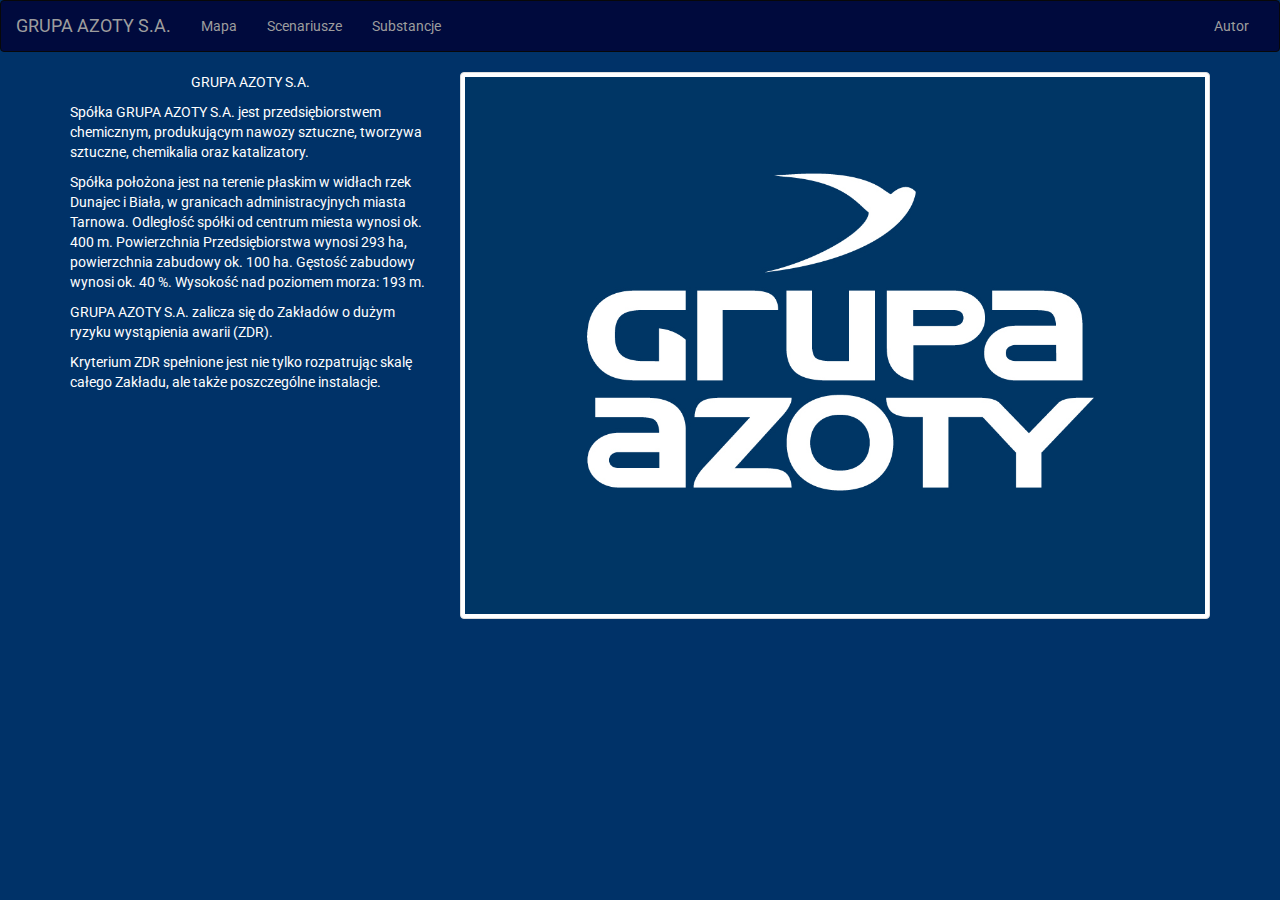
<file: index.html>
<!DOCTYPE html>
<html lang="pl">

<head>
    <meta charset="UTF-8">
    <meta name="viewport" content="width=device-width, initial-scale=1">
    <title>Wewnętrzny Plan Operacyjno-Ratowniczy</title>
    <link rel="stylesheet" href="favicon.ico">
    <link rel="stylesheet" href="https://maxcdn.bootstrapcdn.com/bootstrap/3.3.7/css/bootstrap.min.css">
    <link rel="stylesheet" href="style/wpor.css">
    <link href="https://fonts.googleapis.com/css?family=Roboto:400,700" rel="stylesheet">
    <link rel="stylesheet" href="https://maxcdn.bootstrapcdn.com/font-awesome/4.7.0/css/font-awesome.min.css">
</head>

<body>

    <!-- Pasek nawigacji -->

    <nav class="navbar navbar-inverse">
        <div class="container-fluid">

            <!-- Logo i linki nie do zwinięcia -->

            <div class="navbar-header">
                <button type="button" class="navbar-toggle collapsed" data-toggle="collapse" data-target="#bs-example-navbar-collapse-1" aria-expanded="false">
	        <span class="sr-only">Toggle navigation</span>
	        <span class="icon-bar"></span>
	        <span class="icon-bar"></span>
	        <span class="icon-bar"></span>
	      </button>
                <a class="navbar-brand" href="#">
        <p class="capitalic">grupa azoty s.a.</p>
      </a>
            </div>

            <!-- Linki, które będą zwinięte-->

            <div class="collapse navbar-collapse" id="bs-example-navbar-collapse-1">
                <ul class="nav navbar-nav">
                    <li><a href="mapa.html">Mapa <span class="sr-only">(current)</span></a></li>
                    <li><a href="scenario.html">Scenariusze</a></li>
                    <li><a href="subst.html">Substancje</a></li>
                </ul>
                <ul class="nav navbar-nav navbar-right">
                    <li><a href="#">Autor</a></li>
                </ul>
            </div>
            <!-- /.navbar-collapse -->
        </div>
        <!-- /.container-fluid -->
    </nav>

    <!-- Koniec paska nawigacyjnego -->

    <!-- Główny kontener -->

    <div class="container">
        <div class="row">
            <div class="col-lg-4 col-md-4 col-sm-4">
                <p class="capitalic centruj">grupa azoty s.a.</p>
                <p>Spółka <span class="capitalic magnify">grupa azoty s.a.</span> jest przedsiębiorstwem chemicznym, produkującym nawozy sztuczne, tworzywa sztuczne, chemikalia oraz katalizatory.</p>
                <p>Spółka położona jest na terenie płaskim w widłach rzek <span>Dunajec</span> i <span>Biała</span>, w granicach administracyjnych miasta <span>Tarnowa</span>. Odległość spółki od centrum miesta wynosi ok. <span>400 m</span>. Powierzchnia Przedsiębiorstwa wynosi <span>293 ha</span>, powierzchnia zabudowy ok. <span>100 ha</span>. Gęstość zabudowy wynosi ok. <span>40 %</span>. Wysokość nad poziomem morza: <span>193 m</span>.</p>
                <p><span class="capitalic">grupa azoty s.a.</span> zalicza się do <span class="magnify">Zakładów o dużym ryzyku wystąpienia awarii (ZDR)</span>.</p>
                <p>Kryterium <span class="magnify">ZDR</span> spełnione jest nie tylko rozpatrując skalę całego Zakładu, ale także poszczególne instalacje.</p>
            </div>
            <div class="col-lg-8 col-md-8 col-sm-8">
                <div class="thumbnail obracanko">
                    <img src="img/logo_dark.jpg" alt="logo">
                </div>
            </div>


    </div>

    <script src="https://code.jquery.com/jquery-3.2.1.min.js"></script>
    <script src="https://maxcdn.bootstrapcdn.com/bootstrap/3.3.7/js/bootstrap.min.js"></script>
    <script src="js/map.js">
    </script>
    
</body>

</html>
</file>
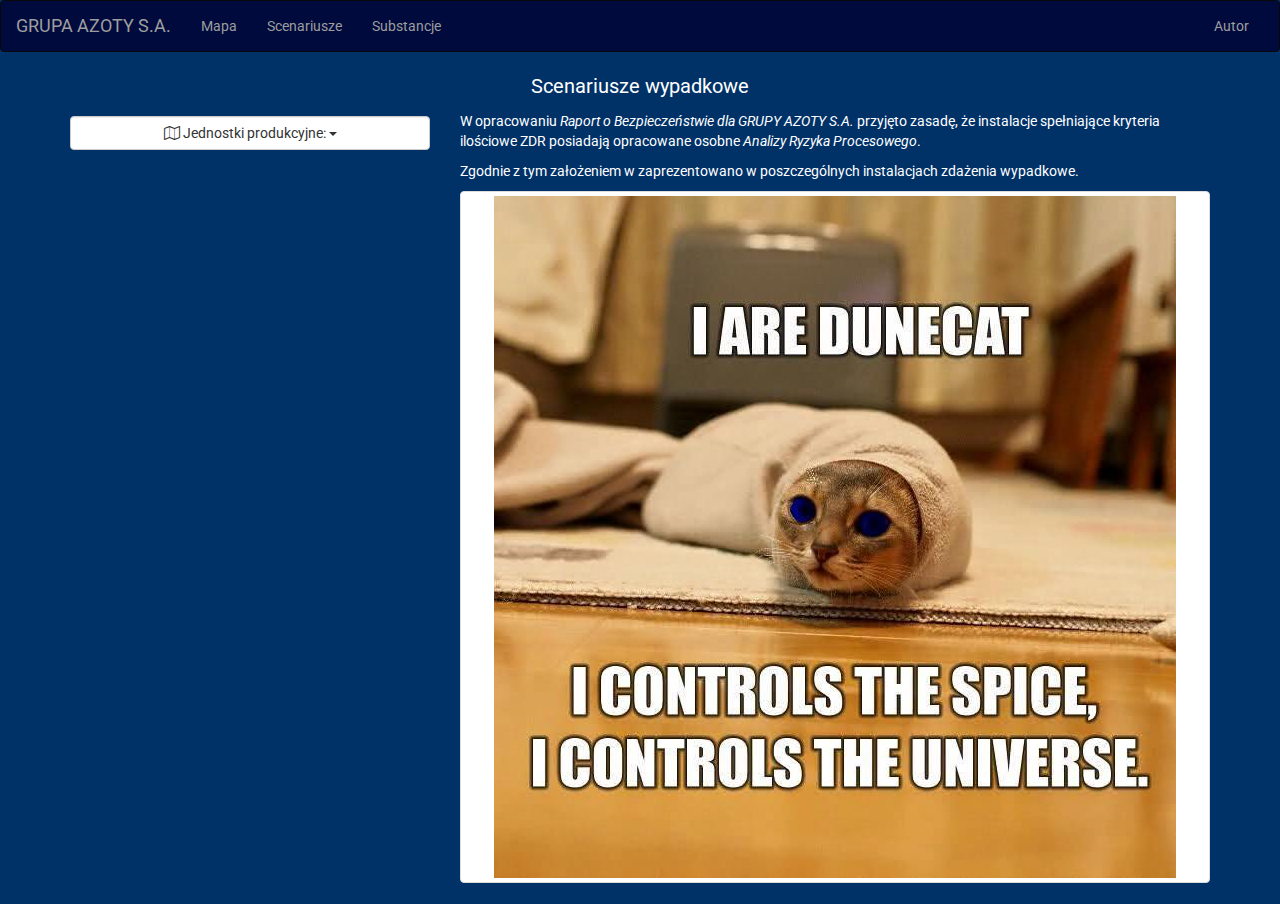
<file: scenario.html>
<!DOCTYPE html>
<html lang="pl">

<head>
    <meta charset="UTF-8">
    <meta name="viewport" content="width=device-width, initial-scale=1">
    <title>Wewnętrzny Plan Operacyjno-Ratowniczy</title>
    <link rel="stylesheet" href="favicon.ico">
    <link rel="stylesheet" href="https://maxcdn.bootstrapcdn.com/bootstrap/3.3.7/css/bootstrap.min.css">
    <link rel="stylesheet" href="style/wpor.css">
    <link href="https://fonts.googleapis.com/css?family=Roboto:400,700" rel="stylesheet">
    <link rel="stylesheet" href="https://maxcdn.bootstrapcdn.com/font-awesome/4.7.0/css/font-awesome.min.css">
</head>

<body>

    <!-- Pasek nawigacji -->

    <nav class="navbar navbar-inverse">
        <div class="container-fluid">

            <!-- Logo i linki nie do zwinięcia -->

            <div class="navbar-header">
                <button type="button" class="navbar-toggle collapsed" data-toggle="collapse" data-target="#bs-example-navbar-collapse-1" aria-expanded="false">
	        <span class="sr-only">Toggle navigation</span>
	        <span class="icon-bar"></span>
	        <span class="icon-bar"></span>
	        <span class="icon-bar"></span>
	      </button>
                <a class="navbar-brand" href="index.html">
                    <p class="capitalic">grupa azoty s.a.</p>
                </a>
            </div>

            <!-- Linki, które będą zwinięte-->

            <div class="collapse navbar-collapse" id="bs-example-navbar-collapse-1">
                <ul class="nav navbar-nav">
                    <li><a href="mapa.html">Mapa <span class="sr-only">(current)</span></a></li>
                    <li><a href="#">Scenariusze</a></li>
                    <li><a href="subst.html">Substancje</a></li>
                </ul>
                <ul class="nav navbar-nav navbar-right">
                    <li><a href="#">Autor</a></li>
                </ul>
            </div>
            <!-- /.navbar-collapse -->
        </div>
        <!-- /.container-fluid -->
    </nav>

    <!-- Koniec paska nawigacyjnego -->

    <!-- Główny kontener -->

    <div class="container">
        <div class="row">
            <div class="col-lg-12 col-md-12 col-sm-12">
                <p id="logoScenariusz">Scenariusze wypadkowe</p>
            </div>
        </div>
        <div class="row">
            <div class="col-lg-4 col-md-4 col-sm-4">

                <!-- Jednostki Produkcyjne -->

                <div class="dropdown separatorTop">
                    <button class="btn btn-default dropdown-toggle input-block-level form-control" type="button" id="brandSelect" data-toggle="dropdown" aria-haspopup="true" aria-expanded="true" title="Wybierz Jednostkę">
				    <span class="fa fa-map-o"></span> Jednostki produkcyjne: 
				    <span class="caret"></span>
				  </button>
                    <ul class="dropdown-menu" aria-labelledby="brandSelect">
                        <li><a href="#" onclick="selectNawozy()">Jednostka Biznesowa Nawozy</a></li>
                        <li><a href="#" onclick="selectTworzywa()">Segment Biznesowy Tworzyw</a></li>
                        <li><a href="#" onclick="selectLogistyka()">Centrum Logistyki </a></li>
                        <li><a href="#" onclick="selectKatalizatory()">Jednostka Biznesowa Katalizatory</a></li>
                    </ul>
                </div>

                <!-- Instalacje Jednostki Biznesowej Nawozy -->

                <div class="dropdown separatorTop nawozyInvisible" id="instalNawozy1">
                    <button class="btn btn-default dropdown-toggle input-block-level form-control" type="button" id="instalNawozy" data-toggle="dropdown" aria-haspopup="true" aria-expanded="true" title="Wybierz instalację w JP Nawozy">
				    Instalacje JP Nawozy
				    <span class="caret"></span>
				  </button>
                    <ul class="dropdown-menu" aria-labelledby="instalNawozy">
                        <li><a href="#" onclick="instAmon1()">Instalacja Amoniaku I</a></li>
                        <li><a href="#" onclick="instAmon2()">Instalacja Amoniaku II</a></li>
                        <li><a href="#" onclick="stoAmon()">Stokaż Amoniaku</a></li>
                        <li><a href="#" onclick="instKas()">Instalacja Kwasu Azotowego Stężonego</a></li>
                        <li><a href="#" onclick="stoKas()">Stokaż Kwasu Azotowego Stężonego</a></li>
                        <li><a href="#" onclick="instNit()">Instalacja Nitrozy</a></li>
                        <li><a href="#" onclick="instNaw()">Instalacje Nawozowe</a></li>
                    </ul>
                </div>

                <!-- Instalacje Segmentu Biznesowego Tworzyw -->

                <div class="dropdown separatorTop tworzywaInvisible" id="instalTworzywa1">
                    <button class="btn btn-default dropdown-toggle input-block-level form-control" type="button" id="instalTworzywa" data-toggle="dropdown" aria-haspopup="true" aria-expanded="true" title="Wybierz instalację w SB Tworzyw">
				    Instalacje SB Tworzyw
				    <span class="caret"></span>
				  </button>
                    <ul class="dropdown-menu" aria-labelledby="instalTworzywa">
                        <li><a href="#" onclick="instAzot()">Instalacja Azotynu Amonu</a></li>
                        <li><a href="#" onclick="instSha()">Instalacja Siarczanu Hydroksyloaminy</a></li>
                        <li><a href="#" onclick="stoOleumA()">Stokaż Oleum A-78, A-78a</a></li>
                        <li><a href="#" onclick="stoFen()">Stokaż Fenolu</a></li>
                        <li><a href="#" onclick="stoOleumK()">Stokaż Oleum K-13a</a></li>
                        <li><a href="#" onclick="stoK50()">Stokaż Organiczny K-50</a></li>
                        <li><a href="#" onclick="stoUtl()">Utlenianie i Destylacja Cykloheksanonu</a></li>
                        <li><a href="#" onclick="cenCh()">Centrale chłodnicze nr I, V i VI</a></li>
                        <li><a href="#" onclick="stoFor()">Zbiorniki formaliny</a></li>
                        <li><a href="#" onclick="stoMet()">Stokaż metanolu</a></li>
                        <li><a href="#" onclick="instFor()">Instalacja Formaliny i Trioksanu</a></li>
                    </ul>
                </div>

                <!-- Instalacje Centrum Logistyki -->

                <div class="dropdown separatorTop logistykaInvisible" id="instalLogistyka1">
                    <button class="btn btn-default dropdown-toggle input-block-level form-control" type="button" id="instalLogistyka" data-toggle="dropdown" aria-haspopup="true" aria-expanded="true" title="Wybierz instalację w Centrum Logistyki">
				    Instalacje Centrum Logistyki
				    <span class="caret"></span>
				  </button>
                    <ul class="dropdown-menu" aria-labelledby="instalLogistyka">
                        <li><a href="#" onclick="magNaw()">Magazyn Nawozów</a></li>
                    </ul>
                </div>

                <!-- Instalacje JB Katalizatory -->

                <div class="dropdown separatorTop katalizatoryInvisible" id="instalKatalizatory1">
                    <button class="btn btn-default dropdown-toggle input-block-level form-control" type="button" id="instalKatalizatory" data-toggle="dropdown" aria-haspopup="true" aria-expanded="true" title="Wybierz instalację w JB Katalizatory">
				    Instalacje JB Katalizatory
				    <span class="caret"></span>
				  </button>
                    <ul class="dropdown-menu" aria-labelledby="instalKatalizatory">
                        <li><a href="#" onclick="instKatalizatory()">Instalacja Katalizatorów</a></li>
                    </ul>
                </div>
                
                <!-- Scenariusze instalacji amoniaku I -->
                
                <div class="dropdown separatorTop scenAmon1Invisible" id="scenAmon11">
                    <button class="btn btn-default dropdown-toggle input-block-level form-control" type="button" id="scenAmon1" data-toggle="dropdown" aria-haspopup="true" aria-expanded="true" title="Wybierz scenariusz wypadkowy dla Instalacji Amoniaku I">
				    Scenariusze
				    <span class="caret"></span>
				  </button>
                    <ul class="dropdown-menu" aria-labelledby="scenAmon1">
                        <li><h6 class="dropdown-header">Instalacja Amoniaku I</h6></li>
                        <li><a href="#" onclick="NA6A()">NA/6/A</a></li><li><a href="#" onclick="NA6B()">NA/6/B</a></li><li><a href="#" onclick="NA6C()">NA/6/C</a></li><li><a href="#" onclick="NA6D()">NA/6/D</a></li><li><a href="#" onclick="NA6E()">NA/6/E</a></li>
                    </ul>
                </div>
                
                <!-- Scenariusze dla instalacji amoniaku II -->
                
               <div class="dropdown separatorTop scenAmon2Invisible" id="scenAmon21">
                    <button class="btn btn-default dropdown-toggle input-block-level form-control" type="button" id="scenAmon2" data-toggle="dropdown" aria-haspopup="true" aria-expanded="true" title="Wybierz scenariusz wypadkowy dla Instalacji Amoniaku II">
				    Scenariusze
				    <span class="caret"></span>
				  </button>
                    <ul class="dropdown-menu" aria-labelledby="scenAmon2">
                        <li><h6 class="dropdown-header">Instalacja Amoniaku II</h6></li>
                        <li><a href="#" onclick="NA6Aprim()">NA/6/A'</a></li>
                        <li><a href="#" onclick="NA6Bprim()">NA/6/B'</a></li>
                        <li><a href="#" onclick="NA6Cprim()">NA/6/C'</a></li>
                        <li><a href="#" onclick="NA6Dprim()">NA/6/D'</a></li>
                    </ul>
                </div> 
                
                 <!-- Scenariusze dla stokażu amoniaku -->
                
               <div class="dropdown separatorTop scenStoAmonInvisible" id="scenStoAmon1">
                    <button class="btn btn-default dropdown-toggle input-block-level form-control" type="button" id="scenStoAmon" data-toggle="dropdown" aria-haspopup="true" aria-expanded="true" title="Wybierz scenariusz wypadkowy dla Stokażu Amoniaku">
				    Scenariusze
				    <span class="caret"></span>
				  </button>
                    <ul class="dropdown-menu" aria-labelledby="scenStoAmon">
                        <li><h6 class="dropdown-header">Stokaż amoniaku</h6></li>
                        <li><a href="#" onclick="NA4A()">NA/4/A</a></li>
                        <li><a href="#" onclick="NA4B()">NA/4/B</a></li>
                        <li><a href="#" onclick="NA4C()">NA/4/C</a></li>
                        <li><a href="#" onclick="NA4D()">NA/4/D</a></li>
                    </ul>
                </div> 
                
                 <!-- Scenariusze dla instalacji kwasu azotowego stężonego -->
                
               <div class="dropdown separatorTop scenInstKasInvisible" id="scenInstKas1">
                    <button class="btn btn-default dropdown-toggle input-block-level form-control" type="button" id="scenInstKas" data-toggle="dropdown" aria-haspopup="true" aria-expanded="true" title="Wybierz scenariusz wypadkowy dla Instalacji Kwasu Azotowego Stężonego">
				    Scenariusze
				    <span class="caret"></span>
				  </button>
                    <ul class="dropdown-menu" aria-labelledby="scenInstKas">
                        <li><h6 class="dropdown-header">Instalacja Kwasu Azotowego Stężonego</h6></li>
                        <li><a href="#" onclick="NA2A()">NA/2/A</a></li>
                        <li><a href="#" onclick="NA2B()">NA/2/B</a></li>
                    </ul>
                </div> 
                
                <!-- Scenariusze dla stokażu kwasu azotowego stężonego -->
                
               <div class="dropdown separatorTop scenStoKasInvisible" id="scenStoKas1">
                    <button class="btn btn-default dropdown-toggle input-block-level form-control" type="button" id="scenStoKas" data-toggle="dropdown" aria-haspopup="true" aria-expanded="true" title="Wybierz scenariusz wypadkowy dla Stokażu Kwasu Azotowego Stężonego">
				    Scenariusze
				    <span class="caret"></span>
				  </button>
                    <ul class="dropdown-menu" aria-labelledby="scenStoKas">
                        <li><h6 class="dropdown-header">Stokaż Kwasu Azotowego Stężonego</h6></li>
                        <li><a href="#" onclick="NA3A()">NA/3/A</a></li>
                        <li><a href="#" onclick="NA3B()">NA/3/B</a></li>
                        <li><a href="#" onclick="NA3C()">NA/3/C</a></li>
                    </ul>
                </div> 
                
                <!-- Scenariusze dla instalacji nitrozy -->
                
               <div class="dropdown separatorTop scenInstNitInvisible" id="scenInstNit1">
                    <button class="btn btn-default dropdown-toggle input-block-level form-control" type="button" id="scenInstNit" data-toggle="dropdown" aria-haspopup="true" aria-expanded="true" title="Wybierz scenariusz wypadkowy dla Instalacji Nitrozy">
				    Scenariusze
				    <span class="caret"></span>
				  </button>
                    <ul class="dropdown-menu" aria-labelledby="scenInstNit">
                        <li><h6 class="dropdown-header">Instalacja Nitrozy</h6></li>
                        <li><a href="#" onclick="NA1A()">NA/1/A</a></li>
                        <li><a href="#" onclick="NA1B()">NA/1/B</a></li>
                        <li><a href="#" onclick="NA1C()">NA/1/C</a></li>
                        <li><a href="#" onclick="NA1D()">NA/1/D</a></li>
                        <li><a href="#" onclick="NA1E()">NA/1/E</a></li>
                        <li><a href="#" onclick="NA1F()">NA/1/F</a></li> 
                    </ul>
                </div> 
                
                 <!-- Scenariusze dla instalacji nawozowych -->
                
               <div class="dropdown separatorTop scenInstNawInvisible" id="scenInstNaw1">
                    <button class="btn btn-default dropdown-toggle input-block-level form-control" type="button" id="scenInstNaw" data-toggle="dropdown" aria-haspopup="true" aria-expanded="true" title="Wybierz scenariusz wypadkowy dla Instalacji Nawozowych">
				    Scenariusze
				    <span class="caret"></span>
				  </button>
                    <ul class="dropdown-menu" aria-labelledby="scenInstNaw">
                        <li><h6 class="dropdown-header">Instalacje Nawozowe</h6></li>
                        <li><a href="#" onclick="NA5A()">NA/5/A</a></li>
                        <li><a href="#" onclick="NA5B()">NA/5/B</a></li>
                        <li><a href="#" onclick="NA5C()">NA/5/C</a></li><li><a href="#" onclick="NA5D()">NA/5/D</a></li>
                    </ul>
                </div> 
                
                <!-- Scenariusze dla instalacji azotynu amonu -->
                
               <div class="dropdown separatorTop scenInstAzotInvisible" id="scenInstAzot1">
                    <button class="btn btn-default dropdown-toggle input-block-level form-control" type="button" id="scenInstAzot" data-toggle="dropdown" aria-haspopup="true" aria-expanded="true" title="Wybierz scenariusz wypadkowy dla Instalacji Azotynu Amonu">
				    Scenariusze
				    <span class="caret"></span>
				  </button>
                    <ul class="dropdown-menu" aria-labelledby="scenInstAzot">
                        <li><h6 class="dropdown-header">Instalacja Azotynu Amonu</h6></li>
                        <li><a href="#" onclick="NK9A()">NK/9/A</a></li>
                        <li><a href="#" onclick="NK9B()">NK/9/B</a></li>
                        <li><a href="#" onclick="NK9C()">NK/9/C</a></li>
                        <li><a href="#" onclick="NK9D()">NK/9/D</a></li>
                        <li><a href="#" onclick="NK9E()">NK/9/E</a></li>
                    </ul>
                </div> 
                
                 <!-- Scenariusze dla instalacji siarczanu hydroksyloaminy -->
                
               <div class="dropdown separatorTop scenInstShaInvisible" id="scenInstSha1">
                    <button class="btn btn-default dropdown-toggle input-block-level form-control" type="button" id="scenInstSha" data-toggle="dropdown" aria-haspopup="true" aria-expanded="true" title="Wybierz scenariusz wypadkowy dla Instalacji Siarczanu Hydroksyloaminy">
				    Scenariusze
				    <span class="caret"></span>
				  </button>
                    <ul class="dropdown-menu" aria-labelledby="scenInstSha">
                        <li><h6 class="dropdown-header">Instalacja Siarczanu Hydroksyloaminy</h6></li>
                        <li><a href="#" onclick="NK9F()">NK/9/F</a></li>
                        <li><a href="#" onclick="NK9G()">NK/9/G</a></li>
                        <li><a href="#" onclick="NK9H()">NK/9/H</a></li>
                        <li><a href="#" onclick="NK9I()">NK/9/I</a></li>
                        <li><a href="#" onclick="NK9J()">NK/9/J</a></li>
                    </ul>
                </div> 
                
                <!-- Scenariusze dla stokażu oleum A-78, A-78a -->
                
               <div class="dropdown separatorTop scenStoOleumAInvisible" id="scenStoOleumA1">
                    <button class="btn btn-default dropdown-toggle input-block-level form-control" type="button" id="scenStoOleumA" data-toggle="dropdown" aria-haspopup="true" aria-expanded="true" title="Wybierz scenariusz wypadkowy dla Stokażu Oleum A-78, A-78a">
				    Scenariusze
				    <span class="caret"></span>
				  </button>
                    <ul class="dropdown-menu" aria-labelledby="scenStoOleumA">
                        <li><h6 class="dropdown-header">Stokaż Oleum A-78, A-78a</h6></li>
                        <li><a href="#" onclick="NK5A()">NK/5/A</a></li>
                        <li><a href="#" onclick="NK5B()">NK/5/B</a></li>
                        <li><a href="#" onclick="NK5C()">NK/5/C</a></li>
                        <li><a href="#" onclick="NK5D()">NK/5/D</a></li>
                        <li><a href="#" onclick="NK5E()">NK/5/E</a></li>
                        <li><a href="#" onclick="NK5F()">NK/5/F</a></li>
                    </ul>
                </div> 
                
                <!-- Scenariusze dla stokażu fenolu -->
                
               <div class="dropdown separatorTop scenStoFenInvisible" id="scenStoFen1">
                    <button class="btn btn-default dropdown-toggle input-block-level form-control" type="button" id="scenStoFen" data-toggle="dropdown" aria-haspopup="true" aria-expanded="true" title="Wybierz scenariusz wypadkowy dla Stokażu Fenolu">
				    Scenariusze
				    <span class="caret"></span>
				  </button>
                    <ul class="dropdown-menu" aria-labelledby="scenStoFen">
                        <li><h6 class="dropdown-header">Stokaż Fenolu</h6></li>
                        <li><a href="#" onclick="NK3A()">NK/3/A</a></li>
                        <li><a href="#" onclick="NK3B()">NK/3/B</a></li>
                        <li><a href="#" onclick="NK3C()">NK/3/C</a></li>
                    </ul>
                </div> 
                
                <!-- Scenariusze dla stokażu oleum K-13a -->
                
               <div class="dropdown separatorTop scenStoOleumKInvisible" id="scenStoOleumK1">
                    <button class="btn btn-default dropdown-toggle input-block-level form-control" type="button" id="scenStoOleumK" data-toggle="dropdown" aria-haspopup="true" aria-expanded="true" title="Wybierz scenariusz wypadkowy dla Stokażu Oleum K-13a">
				    Scenariusze
				    <span class="caret"></span>
				  </button>
                    <ul class="dropdown-menu" aria-labelledby="scenStoOleumK">
                        <li><h6 class="dropdown-header">Stokaż Oleum K-13a</h6></li>
                        <li><a href="#" onclick="NK4A()">NK/4/A</a></li>
                        <li><a href="#" onclick="NK4B()">NK/4/B</a></li>
                    </ul>
                </div> 
                
                <!-- Scenariusze dla stokażu organicznego K-50 -->
                
               <div class="dropdown separatorTop scenStoK50Invisible" id="scenStoK501">
                    <button class="btn btn-default dropdown-toggle input-block-level form-control" type="button" id="scenStoK50" data-toggle="dropdown" aria-haspopup="true" aria-expanded="true" title="Wybierz scenariusz wypadkowy dla Stokażu Organicznego K-50">
				    Scenariusze
				    <span class="caret"></span>
				  </button>
                    <ul class="dropdown-menu" aria-labelledby="scenStoK50">
                        <li><h6 class="dropdown-header">Stokaż Organiczny K-50</h6></li>
                        <li><a href="#" onclick="NK1A()">NK/1/A</a></li>
                        <li><a href="#" onclick="NK1B()">NK/1/B</a></li>
                        <li><a href="#" onclick="NK1C()">NK/1/C</a></li>
                        <li><a href="#" onclick="NK1D()">NK/1/D</a></li>
                        <li><a href="#" onclick="NK1E()">NK/1/E</a></li>
                        <li><a href="#" onclick="NK1F()">NK/1/F</a></li>
                        <li><a href="#" onclick="NK1G()">NK/1/G</a></li>
                        <li><a href="#" onclick="NK1H()">NK/1/H</a></li>
                        <li><a href="#" onclick="NK1I()">NK/1/I</a></li>
                        <li><a href="#" onclick="NK1J()">NK/1/J</a></li>
                        <li><a href="#" onclick="NK1K()">NK/1/K</a></li>
                        <li><a href="#" onclick="NK1L()">NK/1/L</a></li>
                    </ul>
                </div> 
                
                <!-- Scenariusze dla utleniania i destylacji cykloheksanu -->
                
               <div class="dropdown separatorTop scenStoUtlInvisible" id="scenStoUtl1">
                    <button class="btn btn-default dropdown-toggle input-block-level form-control" type="button" id="scenStoUtl" data-toggle="dropdown" aria-haspopup="true" aria-expanded="true" title="Wybierz scenariusz wypadkowy dla Utleniania i Destylacji Cykloheksanu">
				    Scenariusze
				    <span class="caret"></span>
				  </button>
                    <ul class="dropdown-menu" aria-labelledby="scenStoUtl">
                        <li><h6 class="dropdown-header">Utlenianie i Destylacja Cykloheksanu</h6></li>
                        <li><a href="#" onclick="NK2A()">NK/2/A</a></li>
                        <li><a href="#" onclick="NK2B()">NK/2/B</a></li>
                        <li><a href="#" onclick="NK2C()">NK/2/C</a></li>
                        <li><a href="#" onclick="NK2D()">NK/2/D</a></li>
                        <li><a href="#" onclick="NK2E()">NK/2/E</a></li>
                    </ul>
                </div>  
                
                <!-- Scenariusze dla cental chłodniczych -->
                
               <div class="dropdown separatorTop scenCenChInvisible" id="scenCenCh1">
                    <button class="btn btn-default dropdown-toggle input-block-level form-control" type="button" id="scenCenCh" data-toggle="dropdown" aria-haspopup="true" aria-expanded="true" title="Wybierz scenariusz wypadkowy dla Central Chłodniczych">
				    Scenariusze
				    <span class="caret"></span>
				  </button>
                    <ul class="dropdown-menu" aria-labelledby="scenCenCh">
                        <li><h6 class="dropdown-header">Centrale Chłodnicze</h6></li>
                        <li><a href="#" onclick="NK6A()">NK/6/A</a></li>
                        <li><a href="#" onclick="NK6B()">NK/6/B</a></li>
                    </ul>
                </div> 
                
                 <!-- Scenariusze dla stokażu formaliny -->
                
               <div class="dropdown separatorTop scenStoForInvisible" id="scenStoFor1">
                    <button class="btn btn-default dropdown-toggle input-block-level form-control" type="button" id="scenStoFor" data-toggle="dropdown" aria-haspopup="true" aria-expanded="true" title="Wybierz scenariusz wypadkowy dla Stokażu Formaliny">
				    Scenariusze
				    <span class="caret"></span>
				  </button>
                    <ul class="dropdown-menu" aria-labelledby="scenStoFor">
                        <li><h6 class="dropdown-header">Stokaż Formaliny</h6></li>
                        <li><a href="#" onclick="NK7A()">NK/7/A</a></li>
                        <li><a href="#" onclick="NK7B()">NK/7/B</a></li>
                    </ul>
                </div> 
                
                <!-- Scenariusze dla stokażu metanolu -->
                
               <div class="dropdown separatorTop scenStoMetInvisible" id="scenStoMet1">
                    <button class="btn btn-default dropdown-toggle input-block-level form-control" type="button" id="scenStoMet" data-toggle="dropdown" aria-haspopup="true" aria-expanded="true" title="Wybierz scenariusz wypadkowy dla Stokażu Metanolu">
				    Scenariusze
				    <span class="caret"></span>
				  </button>
                    <ul class="dropdown-menu" aria-labelledby="scenStoMet">
                        <li><h6 class="dropdown-header">Stokaż Metanolu</h6></li>
                        <li><a href="#" onclick="NK8A()">NK/8/A</a></li>
                        <li><a href="#" onclick="NK8B()">NK/8/B</a></li>
                        <li><a href="#" onclick="NK8C()">NK/8/C</a></li>
                    </ul>
                </div> 
                
                <!-- Scenariusze dla instalacji formaliny i trioksanu -->
                
               <div class="dropdown separatorTop scenInstForInvisible" id="scenInstFor1">
                    <button class="btn btn-default dropdown-toggle input-block-level form-control" type="button" id="scenInstFor" data-toggle="dropdown" aria-haspopup="true" aria-expanded="true" title="Wybierz scenariusz wypadkowy dla Instalacji Formaliny i Trioksanu">
				    Scenariusze
				    <span class="caret"></span>
				  </button>
                    <ul class="dropdown-menu" aria-labelledby="scenInstFor">
                        <li><h6 class="dropdown-header">Instalacja Formaliny i Trioksanu</h6></li>
                        <li><a href="#" onclick="NK8D()">NK/8/D</a></li>
                        <li><a href="#" onclick="NK8E()">NK/8/E</a></li>
                        <li><a href="#" onclick="NK8F()">NK/8/F</a></li>
                        <li><a href="#" onclick="NK8G()">NK/8/G</a></li>
                        <li><a href="#" onclick="NK8H()">NK/8/H</a></li>
                    </ul>
                </div> 
                
                <!-- Scenariusze dla magazynów nawozów -->
                
               <div class="dropdown separatorTop scenMagNawInvisible" id="scenMagNaw1">
                    <button class="btn btn-default dropdown-toggle input-block-level form-control" type="button" id="scenMagNaw" data-toggle="dropdown" aria-haspopup="true" aria-expanded="true" title="Wybierz scenariusz wypadkowy dla Magazynów Nawozów">
				    Scenariusze
				    <span class="caret"></span>
				  </button>
                    <ul class="dropdown-menu" aria-labelledby="scenMagNaw">
                        <li><h6 class="dropdown-header">Magazyny Nawozów</h6></li>
                        <li><a href="#" onclick="NV1A()">NV/1/A</a></li>
                    </ul>
                </div> 
                
                 <!-- Scenariusze dla instalacji katalizatorów -->
                
               <div class="dropdown separatorTop scenInstKatalizatoryInvisible" id="scenInstKatalizatory1">
                    <button class="btn btn-default dropdown-toggle input-block-level form-control" type="button" id="scenInstKatalizatory" data-toggle="dropdown" aria-haspopup="true" aria-expanded="true" title="Wybierz scenariusz wypadkowy dla Instalacji Katalizatorów">
				    Scenariusze
				    <span class="caret"></span>
				  </button>
                    <ul class="dropdown-menu" aria-labelledby="scenInstKatalizatory">
                        <li><h6 class="dropdown-header">Instalacja Katalizatorów</h6></li>
                        <li><a href="#" onclick="NWK1A()">NWK/1/A</a></li>
                        <li><a href="#" onclick="NWK1B()">NWK/1/B</a></li>
                    </ul>
                </div> 
                <div class="separatorTop">    
                </div>
                <div class="separatorTop">    
                </div>
                
                
            </div>
            <!-- koniec lewej strony ->>
            
            <!-- Mapki -->

            <div class="col-lg-8 col-md-8 col-sm-8">
                <div id="scenMapHeader">
                    <p>W opracowaniu <em>Raport o Bezpieczeństwie dla <span class="capitalic">grupy azoty s.a.</span></em> przyjęto zasadę, że instalacje spełniające kryteria ilościowe <span class="magnify">ZDR</span> posiadają opracowane osobne <em>Analizy Ryzyka Procesowego</em>.</p>
                    <p>Zgodnie z tym założeniem w zaprezentowano w poszczególnych instalacjach zdażenia wypadkowe.</p>
                </div>
                   <div class="thumbnail">
                    <img src="logo.jpg" alt="logo" id="scenMap">
                </div>
            </div>
        </div>
        <!-- Drugi wiersz -->

        <div class="row">
            <div class="col-lg-4 col-md-4 col-sm-4">
                
            </div>
            <div class="col-lg-8 col-md-8 col-sm-8">
                <div id="scenMapFooter">
                    
                </div>
            </div>
        </div>

        <script src="https://code.jquery.com/jquery-3.2.1.min.js"></script>
        <script src="https://maxcdn.bootstrapcdn.com/bootstrap/3.3.7/js/bootstrap.min.js"></script>
        <script src="js/map.js">


        </script>

</body>

</html>
</file>
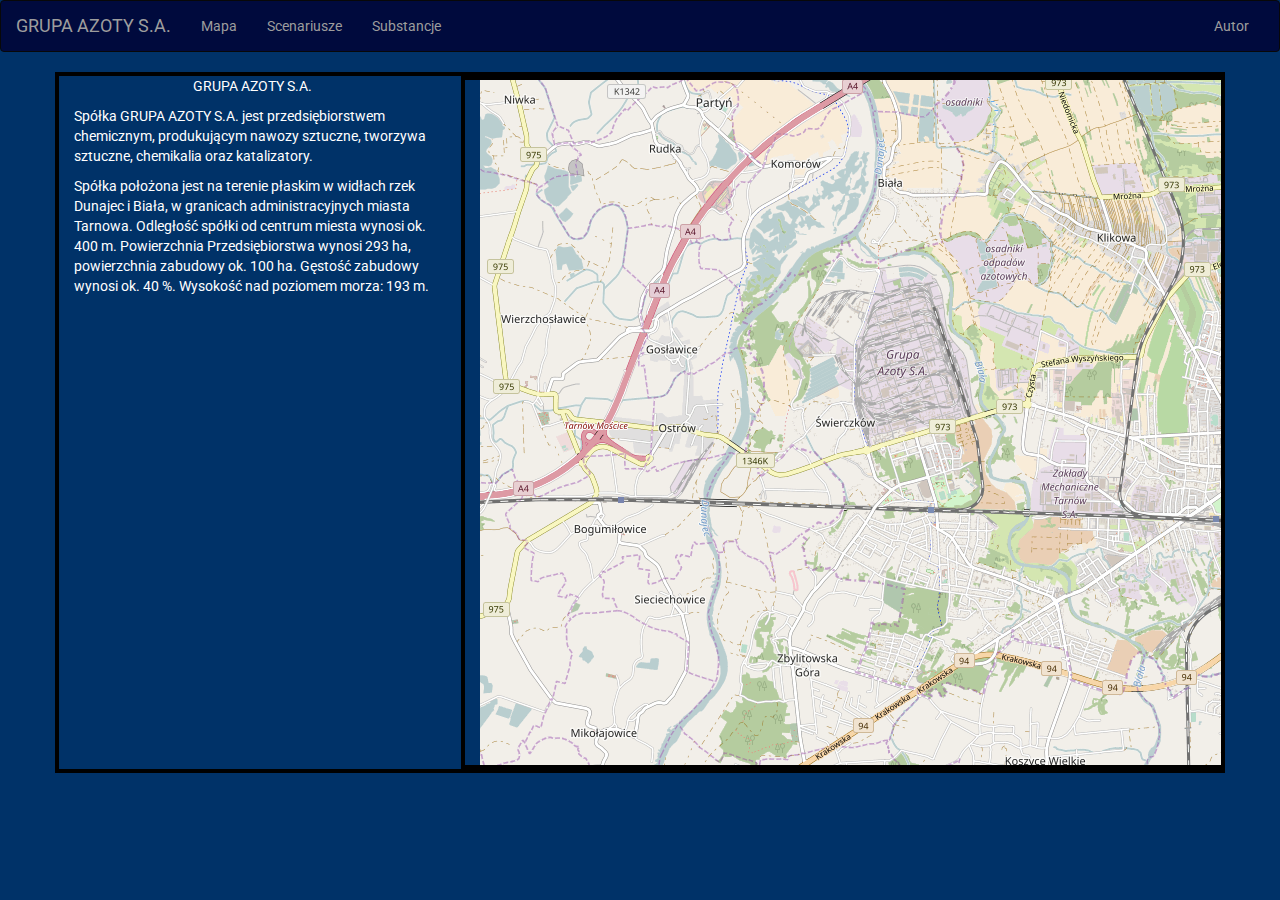
<file: test.html>
<!DOCTYPE html>
<html lang="pl">

<head>
    <meta charset="UTF-8">
    <meta name="viewport" content="width=device-width, initial-scale=1">
    <title>Wewnętrzny Plan Operacyjno-Ratowniczy</title>
    <link rel="stylesheet" href="favicon.ico">
    <link rel="stylesheet" href="https://maxcdn.bootstrapcdn.com/bootstrap/3.3.7/css/bootstrap.min.css">
    <link rel="stylesheet" href="style/wpor.css">
    <link rel="stylesheet" href="style/mapa.css">
    <link href="https://fonts.googleapis.com/css?family=Roboto:400,700" rel="stylesheet">
    <link rel="stylesheet" href="https://maxcdn.bootstrapcdn.com/font-awesome/4.7.0/css/font-awesome.min.css">
</head>

<body>

    <!-- Pasek nawigacji -->

    <nav class="navbar navbar-inverse">
        <div class="container-fluid">

            <!-- Logo i linki nie do zwinięcia -->

            <div class="navbar-header">
                <button type="button" class="navbar-toggle collapsed" data-toggle="collapse" data-target="#bs-example-navbar-collapse-1" aria-expanded="false">
	        <span class="sr-only">Toggle navigation</span>
	        <span class="icon-bar"></span>
	        <span class="icon-bar"></span>
	        <span class="icon-bar"></span>
	      </button>
                <a class="navbar-brand" href="index.html">
        <p class="capitalic">grupa azoty s.a.</p>
      </a>
            </div>

            <!-- Linki, które będą zwinięte-->

            <div class="collapse navbar-collapse" id="bs-example-navbar-collapse-1">
                <ul class="nav navbar-nav">
                    <li><a href="#">Mapa <span class="sr-only">(current)</span></a></li>
                    <li><a href="scenario.html">Scenariusze</a></li>
                    <li><a href="subst.html">Substancje</a></li>
                </ul>
                <ul class="nav navbar-nav navbar-right">
                    <li><a href="#">Autor</a></li>
                </ul>
            </div>
            <!-- /.navbar-collapse -->
        </div>
        <!-- /.container-fluid -->
    </nav>

    <!-- Koniec paska nawigacyjnego -->

    <!-- Główny kontener -->

    <div class="container">
        <div class="row">
            <div class="col-lg-4 col-md-4 col-sm-4">
                <p class="capitalic centruj">grupa azoty s.a.</p>
                <p>Spółka <span class="capitalic">grupa azoty s.a.</span> jest przedsiębiorstwem chemicznym, produkującym nawozy sztuczne, tworzywa sztuczne, chemikalia oraz katalizatory.</p>
                <p>Spółka położona jest na terenie płaskim w widłach rzek <span>Dunajec</span> i <span>Biała</span>, w granicach administracyjnych miasta <span>Tarnowa</span>. Odległość spółki od centrum miesta wynosi ok. <span>400 m</span>. Powierzchnia Przedsiębiorstwa wynosi <span>293 ha</span>, powierzchnia zabudowy ok. <span>100 ha</span>. Gęstość zabudowy wynosi ok. <span>40 %</span>. Wysokość nad poziomem morza: <span>193 m</span>.</p>
            </div>
            <div class="col-lg-8 col-md-8 col-sm-8">
                <div class="container">
                    <div class="bolimg">
                        <img src="maps/mapa.png" alt="Mapa Tarnowa">
                    </div>
                </div>
            </div>


    </div>

    <script src="https://code.jquery.com/jquery-3.2.1.min.js"></script>
    <script src="https://maxcdn.bootstrapcdn.com/bootstrap/3.3.7/js/bootstrap.min.js"></script>
    <script src="js/map.js">
    </script>
    
</body>

</html>
</file>
<file: style/wpor.css>
html {
	height: 100%;
}

.separatorTop {
	padding-top: 5px;
}

.capitalic {
	text-transform: uppercase;
}

body {
    background-color: #003268;
    color: #fff;
    font-family: 'Roboto', sans-serif; 
}

.nawozyInvisible {
    display: none;
}

.logistykaInvisible {
    display: none;
}

.tworzywaInvisible {
    display: none;
}

.energetykaInvisible {
    display: none;
}

.oczyszczalniaInvisible {
    display: none;
}

.katalizatoryInvisible {
    display: none;
}

.scenAmon1Invisible, .scenAmon2Invisible, .scenStoAmonInvisible, .scenInstKasInvisible, .scenStoKasInvisible, .scenInstNitInvisible, .scenInstNawInvisible, .scenInstAzotInvisible, .scenInstShaInvisible, .scenStoOleumAInvisible, .scenStoFenInvisible, .scenStoOleumKInvisible, .scenStoK50Invisible, .scenStoUtlInvisible, .scenCenChInvisible, .scenStoForInvisible, .scenStoForInvisible, .scenStoMetInvisible, .scenInstForInvisible, .scenMagNawInvisible, .scenInstKatalizatoryInvisible {
    display: none;
}

nav {
    background: #000a3d !important;
}

#logoScenariusz {
    text-align: center;
    font-size: 2rem;
}

.centruj {
    text-align: center !important;
}

.magnify {
    font-size: 1em;
    transition: 0.3s font-size linear;
    -ms-transition: 0.3s font-size linear;
    -o-transition: 0.3s font-size linear;
    -webkit-transition: 0.3s font-size linear;
    -moz-transition: 0.3s font-size linear;
    -ms-transition: 0.3s font-size linear;
    -webkit-transition: 0.3s font-size linear;
    -moz-transition: 0.3s font-size linear;
    -o-transition: 0.3s font-size linear;
}

.magnify:hover {
    font-size: 1.1em;
    transition: 0.3s font-size linear;
    -o-transition: 0.3s font-size linear;
    -ms-transition: 0.3s font-size linear;
    -webkit-transition: 0.3s font-size linear;
    -moz-transition: 0.3s font-size linear;
    -ms-transition: 0.3s font-size linear;
    -moz-transition: 0.3s font-size linear;
    -webkit-transition: 0.3s font-size linear;
    -o-transition: 0.3s font-size linear;
}

.obracanko:hover {
    transform: rotateY(360deg);
    -o-transform: rotateY(360deg);
    -ms-transform: rotateY(360deg);
    -webkit-transform: rotateY(360deg);
    -moz-transform: rotateY(360deg);
    -ms-transform: rotateY(360deg);
    -webkit-transform: rotateY(360deg);
    -moz-transform: rotateY(360deg);
    -o-transform: rotateY(360deg);
    transition: 1.0s transform linear;
    -o-transition: 1.0s transform linear;
    -webkit-transition: 1.0s transform linear;
    -moz-transition: 1.0s transform linear;
    -ms-transition: 1.0s transform linear;
    
}

.obracanko {
    transition: 1.0s transform linear;
    -o-transition: 1.0s transform linear;
    -ms-transition: 1.0s transform linear;
    -webkit-transition: 1.0s transform linear;
    -moz-transition: 1.0s transform linear;
}

#scenMap {
    transition: all 0.5s linear;
    -o-transition: all 0.5s linear;
    -ms-transition: all 0.5s linear;
    -webkit-transition: all 0.5s linear;
    -moz-transition: all 0.5s linear;
}

#scenMap:hover {
    transform: scale(1.8);
    -ms-transform: scale(1.8);
    -webkit-transform: scale(1.8);
    -moz-transform: scale(1.8);
    -o-transform: scale(1.8);
    transition: all 0.5s linear;
    -o-transition: all 0.5s linear;
    -moz-transition: all 0.5s linear;
    -ms-transition: all 0.5s linear;
    -webkit-transition: all 0.5s linear;
}

summary {
    color: #c6edbd;
}
#instMap:hover {
    transform: scale(2.4);
    -ms-transform: scale(2.4);
    -webkit-transform: scale(2.4);
    -moz-transform: scale(2.4);
    -o-transform: scale(2.4);
    transition: all 1.9s ease-in-out;
    -o-transition: all 1.9s ease-in-out;
    -moz-transition: all 1.9s ease-in-out;
    -webkit-transition: all 1.9s ease-in-out;
    -ms-transition: all 1.9s ease-in-out;
}

#instMap {
    transition: all 1.9s ease-in-out;
    -o-transition: all 1.9s ease-in-out;
    -ms-transition: all 1.9s ease-in-out;
    -webkit-transition: all 1.9s ease-in-out;
    -moz-transition: all 1.9s ease-in-out;
}


.thumbnail {
    z-index: 1 !important;
    overflow: hidden;
}

.mInvisible {
    display: none;
}
</file>
<file: style/mapa.css>
.container {
  overflow: hidden;
  border: 4px solid black;
 
}

.bolimg {
  width: 100%;
  height: 100%;
  -webkit-transition: 2s ease-out;
  -moz-transition: 2s ease-out;
  -o-transition: 2s ease-out;
  -ms-transition: 2s ease-out;
  transition: 2s ease-out;
}

.bolimg:hover { 
  height: 125%;
  width: 125%;
}
</file>
